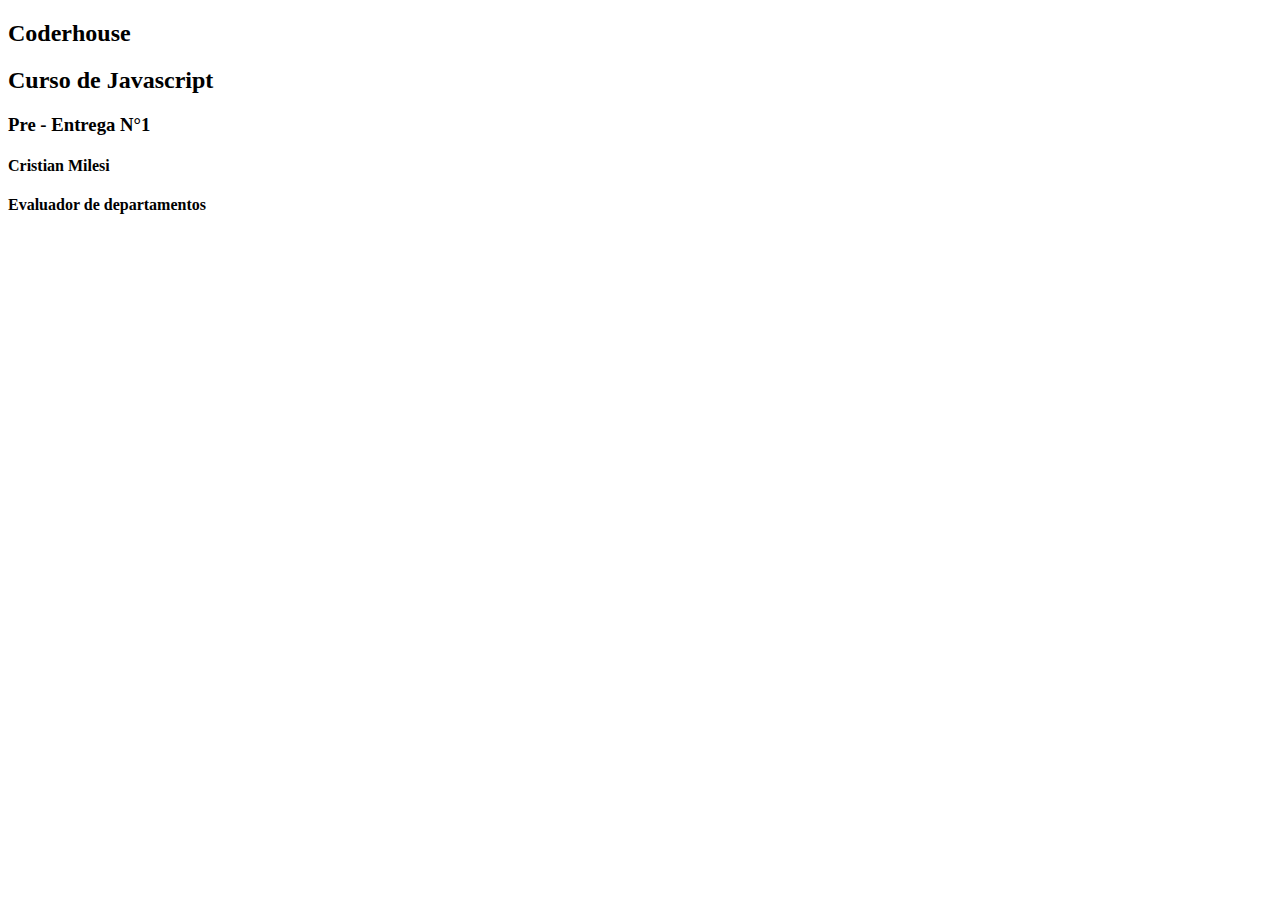
<file: Pre-entrega1_Milesi/index.html>
<!DOCTYPE html>
<html lang="es">
<head>
    <meta charset="UTF-8">
    <meta http-equiv="X-UA-Compatible" content="IE=edge">
    <meta name="viewport" content="width=device-width, initial-scale=1.0">
    <title>Pre-Entrega 1</title>
</head>
<body>
    <h2>Coderhouse</h2>
    <h2>Curso de Javascript</h2>
    <h3>Pre - Entrega N°1</h3>

    <h4>Cristian Milesi</h4>

    <h4>Evaluador de departamentos</h4>
    
    <script src="main.js"></script>
</body>
</html>
</file>
